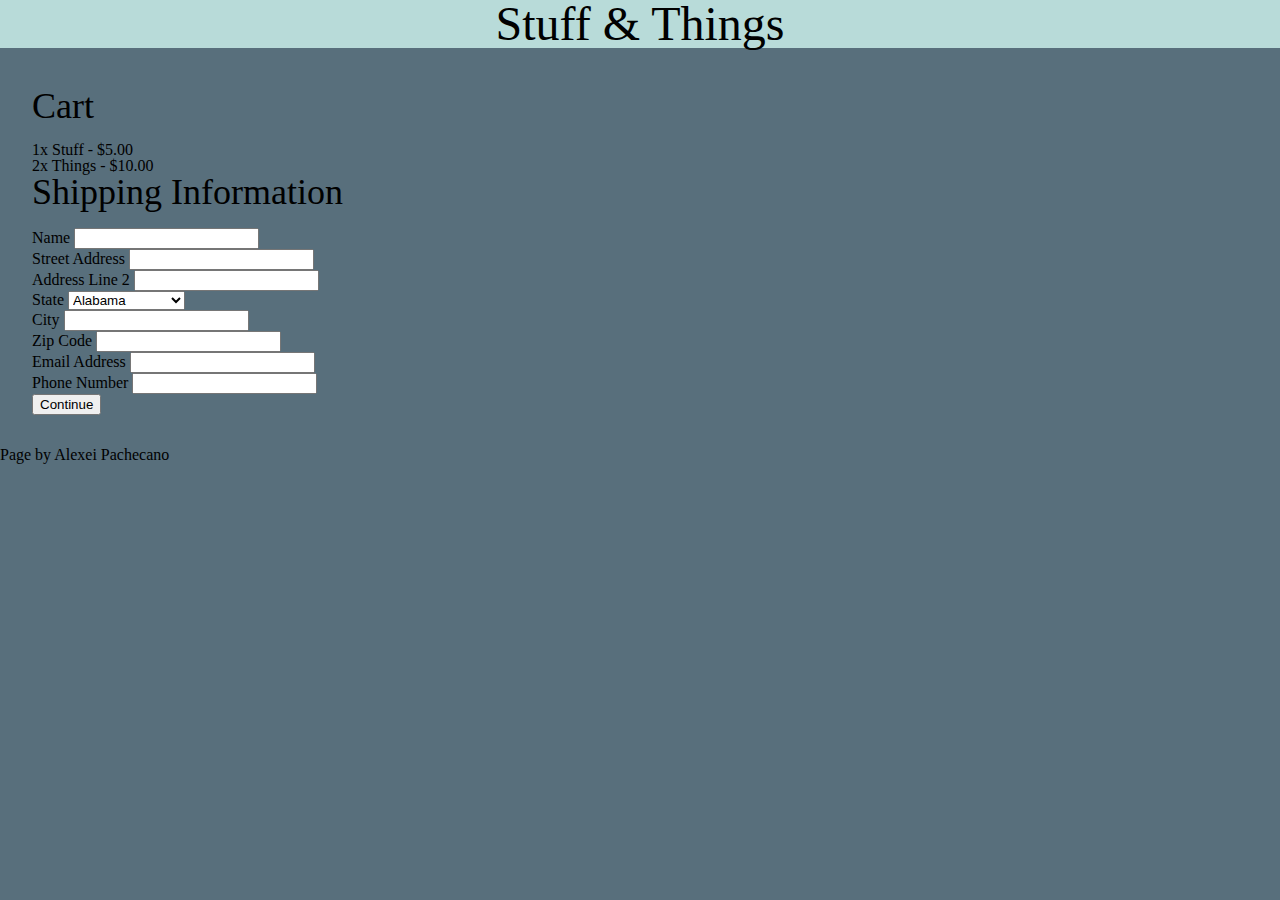
<file: index.html>
<!DOCTYPE html>
<html lang="en">
  <head>
  <title>Shipping - Stuff & Things</title>
  <meta charset="utf-8" />
  <meta name="viewport" content="width=device-width,initial-scale=1.0,shrink-to-fit=no" />
  <link rel="stylesheet" href="assets/css/screen.css" />
  </head>
  <body>
  <header id="header">
      <h1>Stuff & Things</h1>
  </header>
  <main id="content">
    <section id="cart">
      <h2>Cart</h2>
      <ul id="cartlist">
        <li>1x Stuff - $5.00</li>
        <li>2x Things - $10.00</li>
      </ul>
    </section>
    <section id="shipping">
      <h2>Shipping Information</h2>
      <form action="shipping" id="shippingform">
        <p>
          <label for="name">Name</label>
          <input id="name" name="name"/>
        </p>
        <p>
          <label for="addr">Street Address</label>
          <input id="addr" name="addr"/>
        </p>
        <p>
          <label for="addr2">Address Line 2</label>
          <input id="addr2" name="addr2"/>
        </p>
        <p>
            <label for="state">State</label>
            <select id="state">
              <option value="AL">Alabama</option>
            <option value="AK">Alaska</option>
            <option value="AZ">Arizona</option>
            <option value="AR">Arkansas</option>
            <option value="CA">California</option>
            <option value="CO">Colorado</option>
            <option value="CT">Connecticut</option>
            <option value="DE">Delaware</option>
            <option value="FL">Florida</option>
            <option value="GA">Georgia</option>
            <option value="HI">Hawaii</option>
            <option value="ID">Idaho</option>
            <option value="IL">Illinois</option>
            <option value="IN">Indiana</option>
            <option value="IA">Iowa</option>
            <option value="KS">Kansas</option>
            <option value="KY">Kentucky</option>
            <option value="LA">Louisiana</option>
            <option value="ME">Maine</option>
            <option value="MD">Maryland</option>
            <option value="MA">Massachusetts</option>
            <option value="MI">Michigan</option>
            <option value="MN">Minnesota</option>
            <option value="MS">Mississippi</option>
            <option value="MO">Missouri</option>
            <option value="MT">Montana</option>
            <option value="NE">Nebraska</option>
            <option value="NV">Nevada</option>
            <option value="NH">New Hampshire</option>
            <option value="NJ">New Jersey</option>
            <option value="NM">New Mexico</option>
            <option value="NY">New York</option>
            <option value="NC">North Carolina</option>
            <option value="ND">North Dakota</option>
            <option value="OH">Ohio</option>
            <option value="OK">Oklahoma</option>
            <option value="OR">Oregon</option>
            <option value="PA">Pennsylvania</option>
            <option value="RI">Rhode Island</option>
            <option value="SC">South Carolina</option>
            <option value="SD">South Dakota</option>
            <option value="TN">Tennessee</option>
            <option value="TX">Texas</option>
            <option value="UT">Utah</option>
            <option value="VT">Vermont</option>
            <option value="VA">Virginia</option>
            <option value="WA">Washington</option>
            <option value="WV">West Virginia</option>
            <option value="WI">Wisconsin</option>
            <option value="WY">Wyoming</option>
          </select>
        </p>
        <p>
          <label for="city">City</label>
          <input id="city" name="city"/>
        <p>
          <label for="zip">Zip Code</label>
          <input id="zip" name="zip"/>
        </p>
        <p>
          <label for="email">Email Address</label>
          <input type="email" id="email" name="email"/>
        </p>
        <p>
          <label for="phone">Phone Number</label>
          <input type="tel" id="phone" name="phone"/>
        </p>
        <input type="submit" value="Continue"/>
      </form>
      </section>
  </main>
  <footer id="footer">
    Page by Alexei Pachecano
  </footer>
  </body>
</html>
</file>
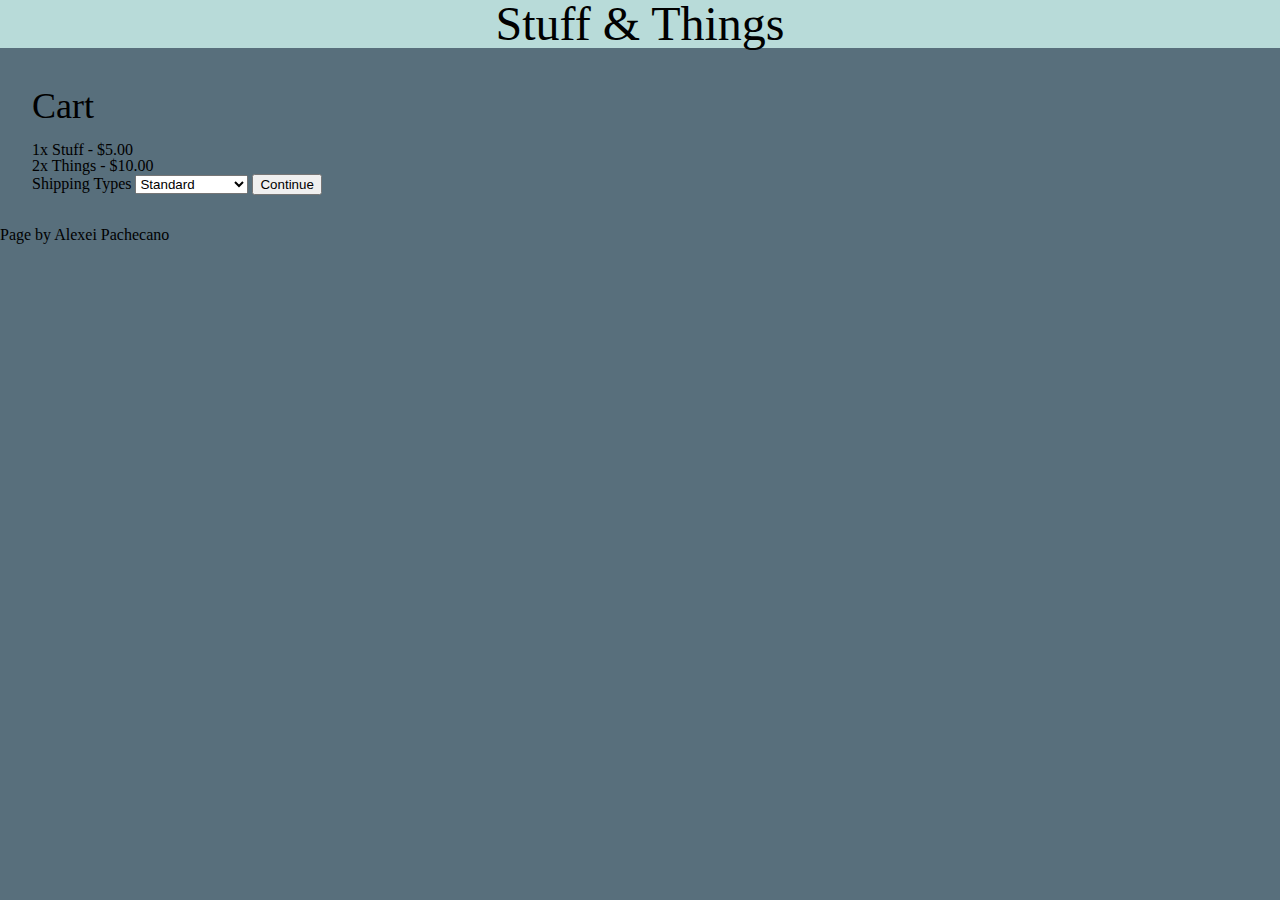
<file: shipping/index.html>
<!DOCTYPE html>
<html lang="en">
  <head>
    <title>Shipping - Stuff & Things</title>
    <meta charset="utf-8" />
    <meta name="viewport" content="width=device-width,initial-scale=1.0,shrink-to-fit=no" />
    <link rel="stylesheet" href="../assets/css/screen.css" />
  </head>
<body>
  <header id="header">
    <h1>Stuff & Things</h1>
  </header>
  <main id="content">
    <section id="cart">
      <h2>Cart</h2>
      <ul id="cartlist">
        <li>1x Stuff - $5.00</li>
        <li>2x Things - $10.00</li>
      </ul>
    </section>
    <section id="shipping">
      <form action="../payment" id="typeform">
        <label for="types">Shipping Types</label>
        <select id="types">
          <option value="standard">Standard</option>
          <option value="express">Express (+$10)</option>
        </select>
        <input type="submit" value="Continue"/>
      </form>
    </section>
  </main>
  <footer id="footer">
    Page by Alexei Pachecano
  </footer>
</body>
</html>
</file>
<file: assets/css/screen.css>
/* http://meyerweb.com/eric/tools/css/reset/
   v2.0 | 20110126
   License: none (public domain)
*/
/* stylelint-disable */
a,abbr,acronym,address,applet,article,aside,audio,b,big,blockquote,body,canvas,caption,center,cite,code,dd,del,details,dfn,div,dl,dt,em,embed,fieldset,figcaption,figure,footer,form,h1,h2,h3,h4,h5,h6,header,hgroup,html,i,iframe,img,ins,kbd,label,legend,li,mark,menu,nav,object,ol,output,p,pre,q,ruby,s,samp,section,small,span,strike,strong,sub,summary,sup,table,tbody,td,tfoot,th,thead,time,tr,tt,u,ul,var,video{margin:0;padding:0;border:0;font:inherit;vertical-align:baseline}article,aside,details,figcaption,figure,footer,header,hgroup,main,menu,nav,section{display:block}html{line-height:1}body{line-height:inherit}ol,ul{list-style:none}blockquote,q{quotes:none}blockquote:after,blockquote:before,q:after,q:before{content:'';content:none}table{border-collapse:collapse;border-spacing:0}
/* stylelint-enable */

/* Begin site styles below */
/* color pallette from http://paletton.com/#uid=5440u0kkamz9Fz7eSrQpuhfuWbN*/

body {
  background-color: #586F7C;
}

main {
  margin: 1em;
  padding: 1em;
}

#header {
  text-align: center;
  background-color: #B8DBD9;
  color: #000000;
}

h1 {
  font-size: 3em;
  margin-bottom: 0.5em;
}

h2 {
  font-size: 2.25em;
  margin-bottom: 0.5em;
}
</file>
